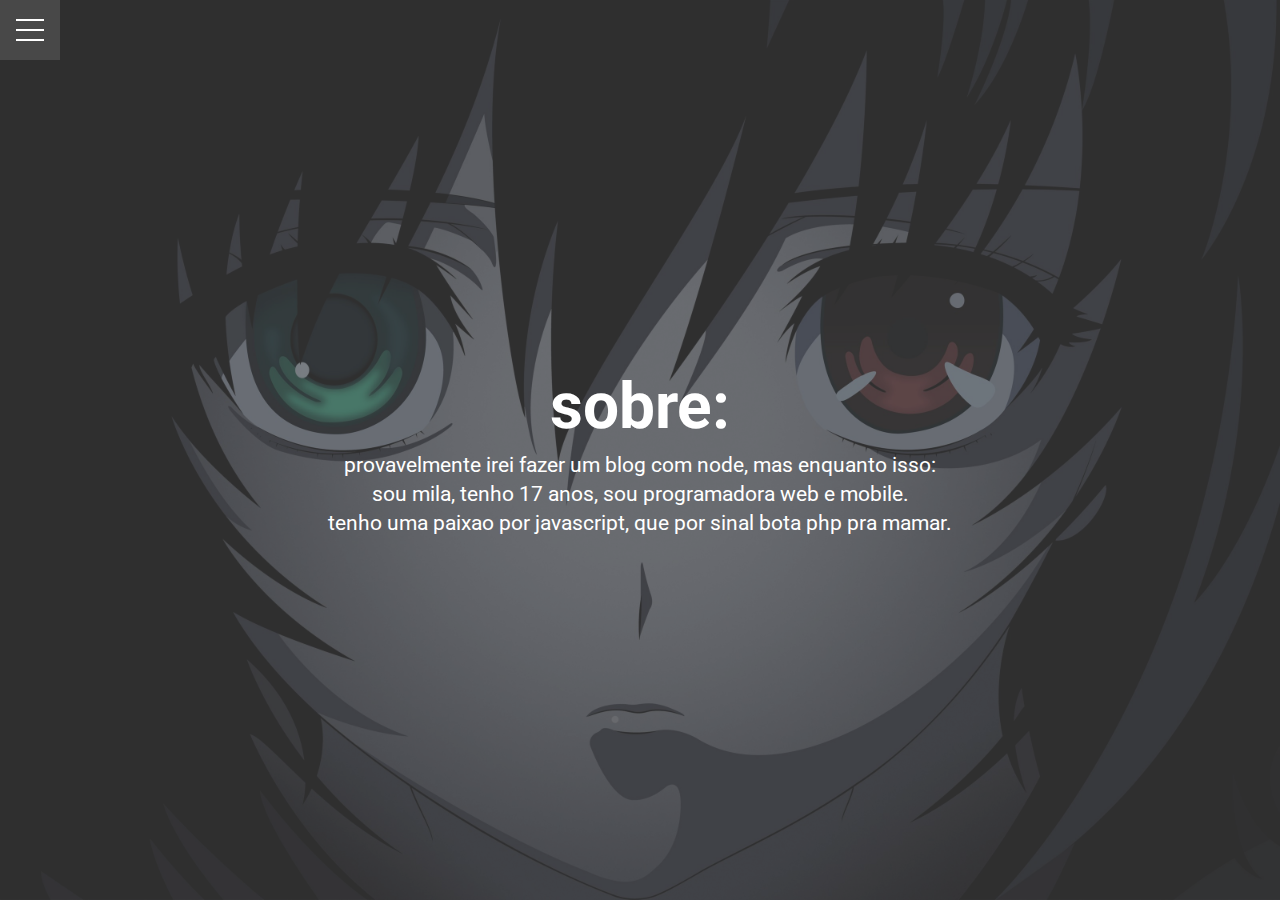
<file: sobre.html>
<!DOCTYPE html>
<html lang="en">
<head>
  <meta charset="UTF-8">
  <meta name="viewport" content="width=device-width, initial-scale=1.0">
  <meta http-equiv="X-UA-Compatible" content="ie=edge">
  <link href="https://fonts.googleapis.com/css?family=Roboto" rel="stylesheet">
  <link rel="stylesheet" href="style.css">
  <link rel="stylesheet" href="menu.css">
  <title>Mila Mismetti</title>
</head>
<body>
  <div class="menu-wrap">
    <input type="checkbox" class="toggler">
    <div class="hamburger"><div></div></div>
    <div class="menu">
      <div>
        <div>
          <ul>
            <li><a href="index.html">Inicio</a></li>
            <li><a href="sobre.html">Sobre</a></li>
            <li><a href="projetos.html">Projetos</a></li>
            <li><a href="contato.html">Contato</a></li>
          </ul>
        </div>
      </div>
    </div>
  </div>

  <header class="showcase">
    <div class="container showcase-inner">
      <h1>sobre:</h1>
      <p>provavelmente irei fazer um blog com node, mas enquanto isso:</p>
      <p>sou mila, tenho 17 anos, sou programadora web e mobile.</p>
      <p>tenho uma paixao por javascript, que por sinal bota php pra mamar.</p>
    
      
    </div>
  </header>
</body>
</html>
</file>
<file: style.css>
:root {
    --primary-color:rgba(105,105,105, 0.45);
    --overlay-color:rgba(24, 39, 51, 0.85);
    --menu-speed: 0.75s;
}

*{
    box-sizing: border-box;
    margin: 0;
    padding: 0;

}

body {
    font-family: 'Roboto', sans-serif;
    line-height: 1.4;

}

.container {
    max-width: 960px;
    margin: auto;
    overflow: hidden;
    padding: 0 3rem;
}
.showcase {
    background-color: var(--primary-color);
    color: #fff;
    height: 100vh;
    position: relative;
}

.showcase:before{
    content: '';
    background: url('showcase.jpg') no-repeat center center/cover;
    position: absolute;
    top: 0;
    width: 100%;
    height: 100%;
    z-index: -1;
}

.showcase .showcase-inner {
    display: flex;
    flex-direction: column;
    align-items: center;
    justify-content: center;
    text-align: center;
    height: 100%;
}
.showcase h1 {
    font-size: 4rem;
}
.showcase p {
    font-size: 1.3rem;
}
.btn {
    display: inline-block;
    border: none;
    background: var(--overlay-color);
    color: #fff;
    padding: 0.75rem 1.5rem;
    margin-top: 1rem;
    transition: opacity 1s ease-in-out;
    text-decoration: none;
  }
  
  .btn:hover {
    opacity: 0.7;
  }
</file>
<file: menu.css>
.menu-wrap {
    position: fixed;
    top: 0;
    left: 0;
    z-index: 1;
  }
  
  .menu-wrap .toggler {
    position: absolute;
    top: 0;
    left: 0;
    z-index: 2;
    cursor: pointer;
    width: 50px;
    height: 50px;
    opacity: 0;
  }
  
  .menu-wrap .hamburger {
    position: absolute;
    top: 0;
    left: 0;
    z-index: 1;
    width: 60px;
    height: 60px;
    padding: 1rem;
    background: var(--primary-color);
    display: flex;
    align-items: center;
    justify-content: center;
  }
  
  /* Hamburger Line */
  .menu-wrap .hamburger > div {
    position: relative;
    flex: none;
    width: 100%;
    height: 2px;
    background: #fff;
    display: flex;
    align-items: center;
    justify-content: center;
    transition: all 0.4s ease;
  }
  
  /* Hamburger Lines - Top & Bottom */
  .menu-wrap .hamburger > div::before,
  .menu-wrap .hamburger > div::after {
    content: '';
    position: absolute;
    z-index: 1;
    top: -10px;
    width: 100%;
    height: 2px;
    background: inherit;
  }
  
  /* Moves Line Down */
  .menu-wrap .hamburger > div::after {
    top: 10px;
  }
  
  /* Toggler Animation */
  .menu-wrap .toggler:checked + .hamburger > div {
    transform: rotate(135deg);
  }
  
  /* Turns Lines Into X */
  .menu-wrap .toggler:checked + .hamburger > div:before,
  .menu-wrap .toggler:checked + .hamburger > div:after {
    top: 0;
    transform: rotate(90deg);
  }
  
  /* Rotate On Hover When Checked */
  .menu-wrap .toggler:checked:hover + .hamburger > div {
    transform: rotate(225deg);
  }
  
  /* Show Menu */
  .menu-wrap .toggler:checked ~ .menu {
    visibility: visible;
  }
  
  .menu-wrap .toggler:checked ~ .menu > div {
    transform: scale(1);
    transition-duration: var(--menu-speed);
  }
  
  .menu-wrap .toggler:checked ~ .menu > div > div {
    opacity: 1;
    transition:  opacity 0.4s ease 0.4s;
  }
  
  .menu-wrap .menu {
    position: fixed;
    top: 0;
    left: 0;
    width: 100%;
    height: 100%;
    visibility: hidden;
    overflow: hidden;
    display: flex;
    align-items: center;
    justify-content: center;
  }
  
  .menu-wrap .menu > div {
    background: var(--overlay-color);
    border-radius: 50%;
    width: 200vw;
    height: 200vw;
    display: flex;
    flex: none;
    align-items: center;
    justify-content: center;
    transform: scale(0);
    transition: all 0.4s ease;
  }
  
  .menu-wrap .menu > div > div {
    text-align: center;
    max-width: 90vw;
    max-height: 100vh;
    opacity: 0;
    transition: opacity 0.4s ease;
  }
  
  .menu-wrap .menu > div > div > ul > li {
    list-style: none;
    color: #fff;
    font-size: 1.5rem;
    padding: 1rem;
  }
  
  .menu-wrap .menu > div > div > ul > li > a {
    color: inherit;
    text-decoration: none;
    transition: color 0.4s ease;
  }
</file>
